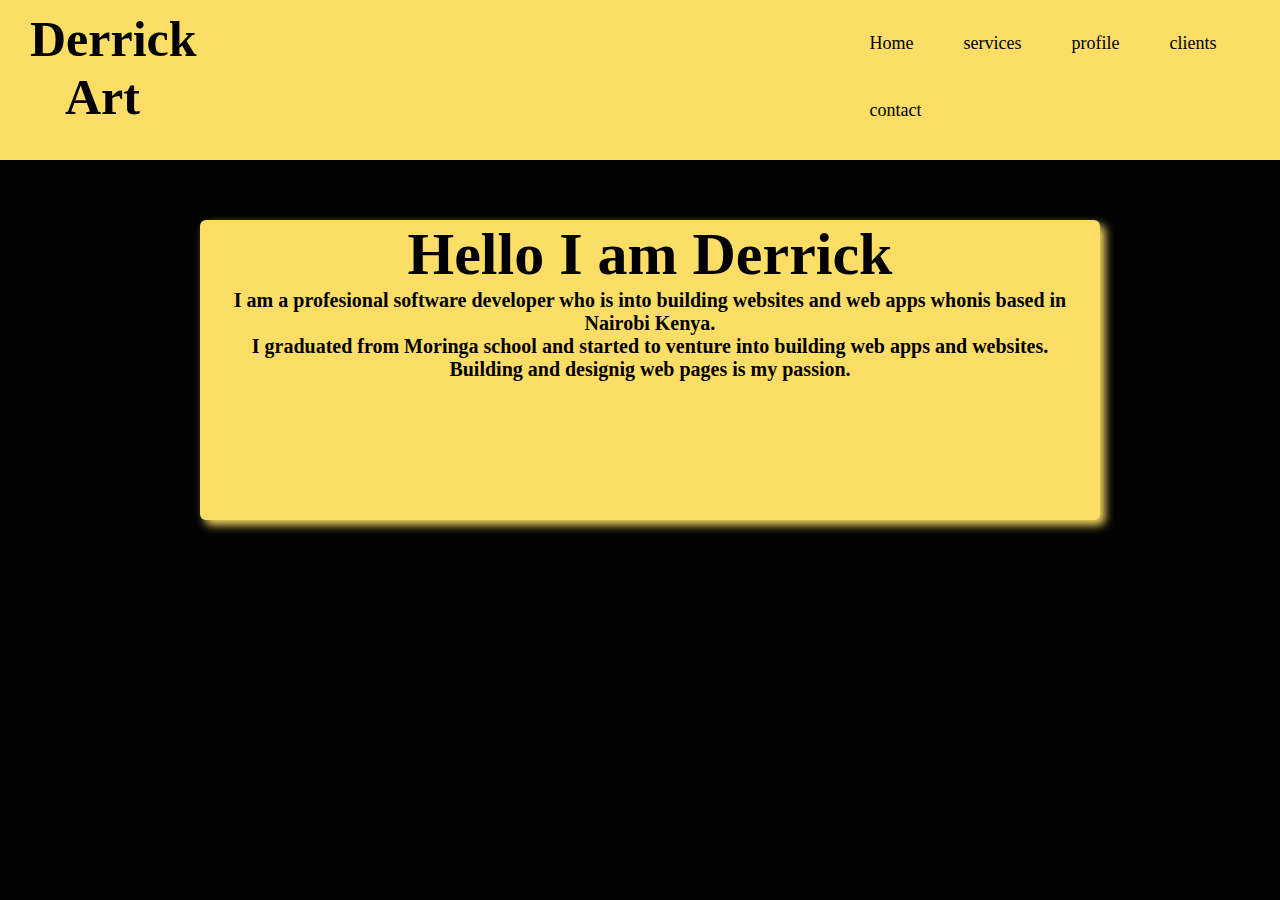
<file: home.html>
<html lang="en">
<head>
    <meta charset="UTF-8">
    <meta http-equiv="X-UA-Compatible" content="IE=edge">
    <meta name="viewport" content="width=device-width, initial-scale=1.0">
    <link rel="stylesheet" href="./Assets/css/home.css">
    <title>Home page</title>
</head>
<body>

 <!--navigation-->
    <div>
        <nav class="nav-container">
            <div class="logo">
                <h1>Derrick</h1>
                <h1 class="logo2">Art</h1>
            </div>
             <ul class="links">
                <li><a href="#home">Home</a></li>
                <li><a href="">services</a></li>
                <li><a href="profile.html">profile</a></li>
                <li><a href="">clients</a></li>
                <li><a href="">contact</a></li>
            </ul>
        </nav>
    </div>
 <!--nav-end-->

    <!--intro-->
    <div class="intor">
      <div id="non" >
          <h1>Hello I am Derrick</h1>
      </div>
      <div>
          <p>
              I am a profesional software  developer who is into building websites and web apps whonis based in Nairobi Kenya.
              <br>I graduated from Moringa school and started to venture into building web apps and websites.
              <br>Building and designig web pages is my passion.
          </p>
      </div>
    </div>
    <!--intro-end-->
</body>
</html>
</file>
<file: Assets/css/home.css>
*{
    margin: 0;
    padding: 0;
    box-sizing: border-box;
}

body{
    background-color: #020202;
    scroll-behavior: smooth;
}

.logo{
    font-size: 25px;
    color: #000000;
    margin-left: 20px;
}

.logo2{
    margin-left: 35px;
}


.nav-container{
    display: flex;
    flex-direction: row;
    height: 10em;
    width: 100%;
    /* position: fixed; */
    padding: 10px;
    background-color: #fcde67;
    box-shadow: 0 5px 20px solid #000000;
}

nav ul{
    float: right;
    padding-left: 650px;
}


nav ul li{
    font-size: 17px;
    list-style-type: none;
    display: inline-block;
    padding: 13px;
    margin: 10px;
    font-size: 18px;
    font-weight: 500;
    cursor: pointer;
    position: relative;
    z-index: 2px;
    transition: color 0.5s;
    padding-top: -10px;
}
nav ul li a{
    color: #000000;
    text-decoration: none;

}

nav ul li a:hover{
  color: #5fccf6;
  transition: .5s;
  transition: transform .5s;
}


p{
    color: #000000;
    font-size: 20px;
    font-weight: 600;
    text-align: center;
}

#non{
    color: #000000;
    font-size: 30px;
    font-weight: 800;
    text-align: center;
}

.intor  #non p{
text-align: center;
  padding-top: 60px;

}

.intor{
  width: 900px;
  height: 300px;
  border: none;
  background: #fcde67;
  border-radius: 6px;
  box-shadow: 5px 5px 10px #fcde67;
  margin-top: 60px;
  margin-left: 200px;
  cursor: pointer smooth;

}


.intor:hover {
  transform: scale(1.2, 1.2);
}


.intot:hover::after {
  opacity: 1
}
</file>
